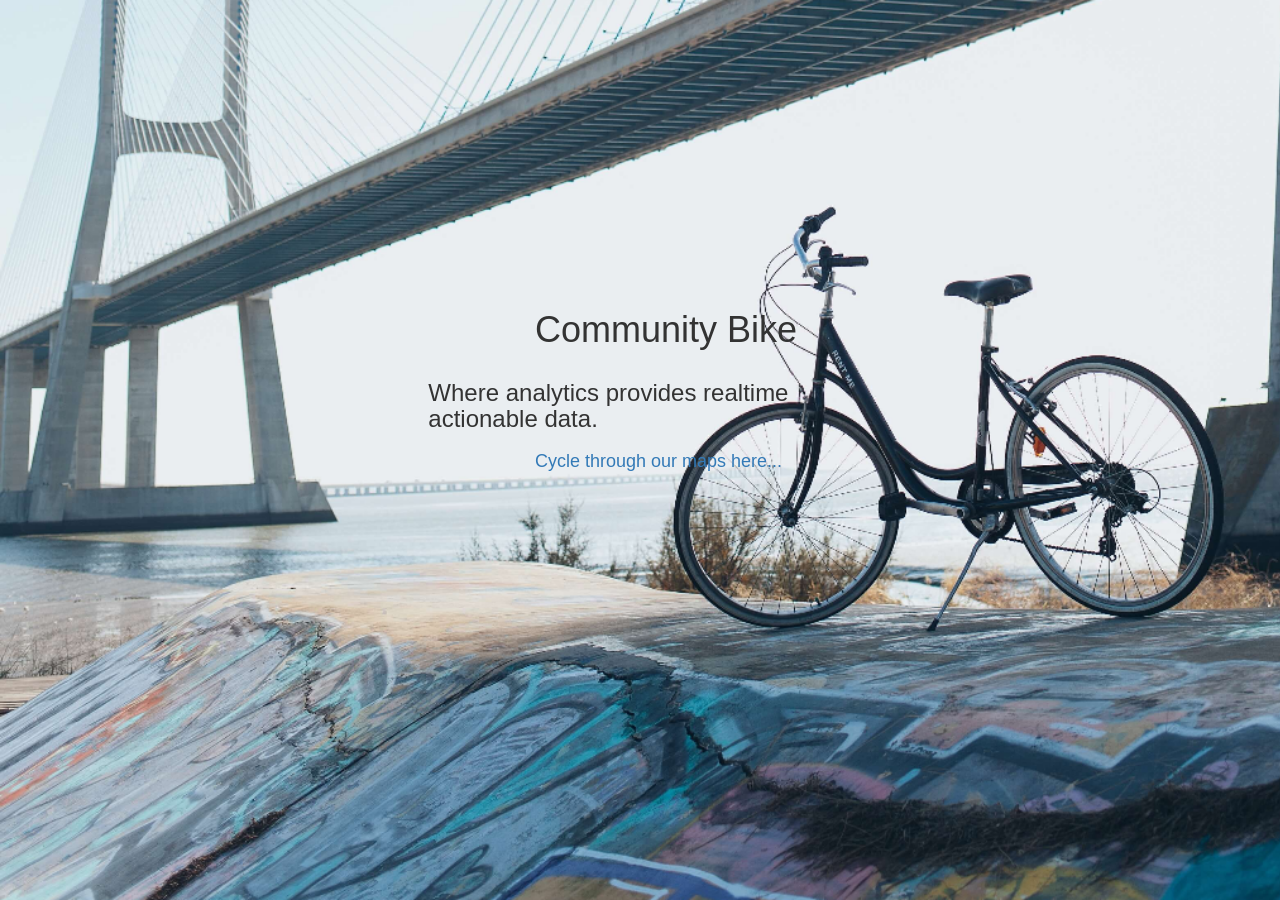
<file: client/index.html>
<!DOCTYPE html>
<html lang="en">

<head>
    <meta charset="UTF-8">
    <meta name="viewport" content="width=device-width, initial-scale=1.0">
    <meta http-equiv="X-UA-Compatible" content="ie=edge">
    <title>Commmunity Bike Homepage</title>

    <link rel="stylesheet" href="https://maxcdn.bootstrapcdn.com/bootstrap/3.3.7/css/bootstrap.min.css" type="text/css" />
    <link rel="stylesheet" href="assets/css/style.css" type="text/css" />

</head>

<body>
    <div class="container-fluid">
        <div class="container bike_image">
            <div class="row col-md-12 headline">
                <h1 class="col-md-offset-3 col-md-4 title">Community Bike</h1>
                <h3 class="col-md-offset-2 col-md-4 title_message">Where analytics provides realtime </br> actionable data.</h3>
                <h4><a class="col-md-offset-3 col-md-3 no_dec title_link" href="maps.html">Cycle through our maps here...</a></h4>
            </div>
        </div>
    </div>
</body>

</html>
</file>
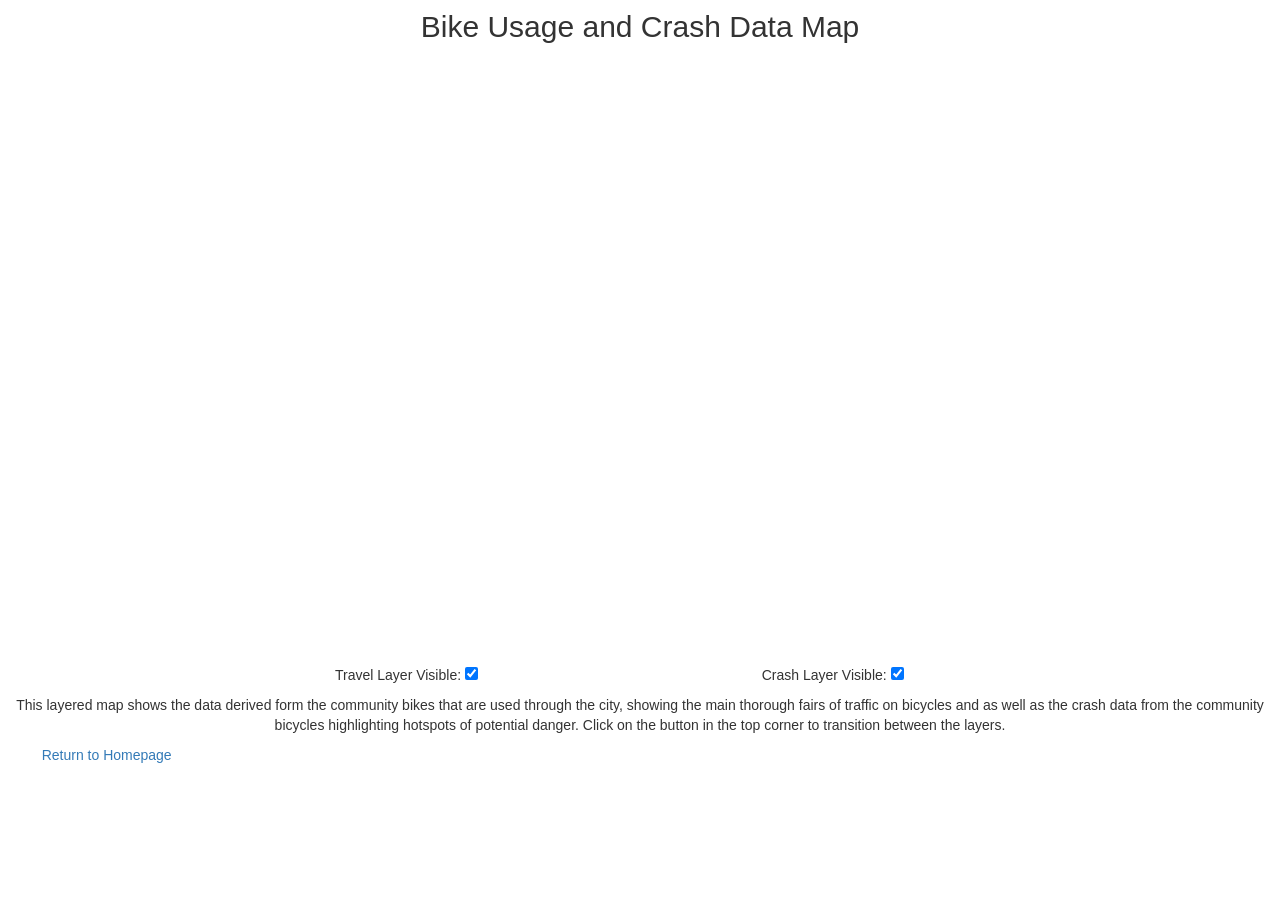
<file: client/maps.html>
<!DOCTYPE html>
<html>

<head>
    <title>Community Bike Maps</title>

    <meta charset="utf-8" />
    <meta http-equiv="x-ua-compatible" content="IE=Edge" />
    <meta name="viewport" content="width=device-width, initial-scale=1, shrink-to-fit=no" />
    <meta name="description" content="This sample shows how to create a heat map that uses clustering on the data source to improve performance for large data sets. " />
    <meta name="keywords" content="map, gis, API, SDK, heatmap, heat map, heatmaps, heat maps, density, layer, thermatic, clustering, superclusterer" />
    <meta name="author" content="Microsoft Azure Maps" />

    <!-- Add references to the Azure Maps Map control JavaScript and CSS files. -->
    <link rel="stylesheet" href="https://atlas.microsoft.com/sdk/javascript/mapcontrol/2/atlas.min.css" type="text/css" />
    <link rel="stylesheet" href="https://maxcdn.bootstrapcdn.com/bootstrap/3.3.7/css/bootstrap.min.css" type="text/css" />
    <link rel="stylesheet" href="assets/css/style.css" type="text/css" />

    <script src="https://atlas.microsoft.com/sdk/javascript/mapcontrol/2/atlas.min.js"></script>

    <script type='text/javascript'>
        var map, travel_datasource, crash_datasource;
        var travelLayer, crashLayer;

        function GetMap() {
            //Initialize a map instance.
            map = new atlas.Map('myMap', {
                center: [-1.0813, 51.2690],
                zoom: 13,
                style: 'grayscale_dark',
                //Add your Azure Maps subscription key to the map SDK. Get an Azure Maps key at https://azure.com/maps
                authOptions: {
                    authType: 'subscriptionKey',
                    subscriptionKey: 'quIKonFyQ4RbSFz0J6J316_6IMLXtgcRercYd6QWMuI'
                }
            });
            //Wait until the map resources are ready.
            map.events.add('ready', function() {
               //Create a data source and add it to the map.
                travel_datasource = new atlas.source.DataSource(null, {
                    //Tell the data source to cluster point data.
                    cluster: true,
                    //The radius in pixels to cluster points together.
                    clusterRadius: 15
                });
                map.sources.add(travel_datasource);

                //Create a heatmap and add it to the map.
                travelLayer = new atlas.layer.HeatMapLayer(travel_datasource, null, {
                    //Set the weight to the point_count property of the data points.
                    weight: ['get', 'point_count'],
                    //Optionally adjust the radius of each heat point.
                    radius: 20
                });

                map.layers.add(travelLayer, 'labels');
                //Load a data set of points, in this case earthquake data from the USGS.
                travel_datasource.importDataFromUrl("https://bikelocation.azurewebsites.net/api/locationgeojson");

                crash_datasource = new atlas.source.DataSource(null, {
                    //Tell the data source to cluster point data.
                    cluster: true,
                    //The radius in pixels to cluster points together.
                    clusterRadius: 15
                });
                map.sources.add(crash_datasource);
                //Create a heatmap and add it to the map.
                crashLayer = new atlas.layer.HeatMapLayer(crash_datasource, null, {
                    //Set the weight to the point_count property of the data points.
                    weight: ['get', 'point_count'],
                    //Optionally adjust the radius of each heat point.
                    radius: 20,
                    color: [
                        'interpolate', ['linear'],
                        ['heatmap-density'],
                        0, 'transparent',
                        0.01, 'purple',
                        0.5, '#fb00fb',
                        1, '#00c3ff'
                    ]
                });

                map.layers.add(crashLayer, 'labels');
                //Load a data set of points, in this case earthquake data from the USGS.
                crash_datasource.importDataFromUrl("https://bikelocation.azurewebsites.net/api/crashgeojson");

                alert_datasource = new atlas.source.DataSource(null, {
                    //Tell the data source to cluster point data.
                    cluster: false
                });
                map.sources.add(alert_datasource);
                //Create a heatmap and add it to the map.
                alertLayer = new atlas.layer.SymbolLayer(alert_datasource, null, {
                    iconOptions: {
                        image: 'pin-red',
                        allowOverlap: true
                    }});

                map.layers.add(alertLayer, 'labels');
                //Load a data set of points, in this case earthquake data from the USGS.
                alert_datasource.importDataFromUrl("https://bikelocation.azurewebsites.net/api/crashalerts");
            });
            getCrashInputOptions();
        }

        function updateTravelLayer() {
            var options = getTravelInputOptions();
            travelLayer.setOptions(options);
        }

        function updateCrashLayer() {
            var options = getCrashInputOptions();
            crashLayer.setOptions(options);
        }

        function getTravelInputOptions() {
            return {
                visible: getPropertyValue('visible', document.getElementById('VisibleTravel').checked)
            };
        }

        function getCrashInputOptions() {
            return {
                visible: getPropertyValue('visible', document.getElementById('VisibleCrash').checked)
            };
        }

        function getPropertyValue(propertyName, value) {
            return value;
        }
    </script>
</head>

<body onload="GetMap()">
    <div class="header">
        <h2>Bike Usage and Crash Data Map</h2>
    </div>

    <div>
        <div id="myMap" class="map_margin" style="position:relative;width:100%;min-width:290px;height:600px;"></div>
    </div>

    <div class="row">
        <div class="row">
            <div class="col-md-offset-3 col-md-3" title="Specifies if the layer is visible or not.">
                <p>Travel Layer Visible:
                    <input id="VisibleTravel" type="checkbox" onclick="updateTravelLayer()" checked="checked" />
                </p>
            </div>
            <div class="col-md-offset-1 col-md-3 " title="Specifies if the layer is visible or not.">
                <p>Crash Layer Visible:
                    <input id="VisibleCrash" type="checkbox" onclick="updateCrashLayer()" checked="checked" />
                </p>
            </div>
        </div>
        <div class="row map_info">
            <p class="col-md-12">
                This layered map shows the data derived form the community bikes that are used through the city, showing the main thorough fairs of traffic on bicycles and as well as the crash data from the community bicycles highlighting hotspots of potential danger.
                Click on the button in the top corner to transition between the layers.
            </p>
            <div class="row no_margin">
                <a class="no_dec col-md-2" href="index.html">Return to Homepage</a>
            </div>
        </div>
</body>

</html>
</file>
<file: client/assets/css/style.css>
html,
body {
    margin: 0;
    padding: 0;
}

.container-fluid {
    padding: 0;
    margin: 0;
}

.row {
    margin-left: 0;
    margin-right: 0;
    padding: 0;
}

.no-dec {
    text-decoration: none;
}

/*-----------------------------Index Page ----*/

.container {
    display: flex;
}

.bike_image {
    background: url("/client/assets/images/bicycleimage.jpg");
    background-repeat: no-repeat;
    background-size: cover;
    width: 100vw;
    height: 100vh;
    transition: all .5s ease-in-out;
    -moz-transition: all .5s ease-in-out;
    -webkit-transition: all .5s ease-in-out;
}

.headline {
    display: inline-grid;
    background-color: transparent;
    position: absolute;
    top: 300px;
    left: 150px;
}

/*------------------------------Maps Page-------*/

.header {
    display: flex;
    justify-content: center;
    margin-top: -10px;
    margin-bottom: 5px;
    font-size: 25px;
    line-height: inherit;
    color: #333;
}

.map_margin {
    margin-bottom: 5px;
}

.map_info {
    text-align: center;
}

/*-------------------------------------------Media Queries------------*/

@media(min-width: 320px) and (max-width: 439px) {
    .bike_image {
        background-position-x: -530px;
    }
    .headline {
        top: 175px;
        left: -7px;
    }
    .title {
        font-size: 20px;
    }
    .title_message {
        font-size: 14px;
    }
    .title_link {
        font-size: 12px;
    }
}

@media(min-width: 440px) and (max-width: 589px) {
    .bike_image {
        background-position-x: -475px;
    }
    .headline {
        top: 190px;
        left: 0px;
    }
    .title {
        font-size: 30px;
    }
    .title_message {
        font-size: 16px;
    }
    .title_link {
        font-size: 14px;
    }
}

@media(min-width: 590px) and (max-width: 710px) {
    .bike_image {
        background-position-x: center;
    }
    .headline {
        top: 190px;
        left: 40px;
    }
    .title {
        font-size: 25px;
    }
    .title_message {
        font-size: 16px;
    }
    .title_link {
        font-size: 14px;
    }
}

@media(min-width: 711px) and (max-width: 779px) {
    .bike_image {
        background-position-x: center;
    }
    .headline {
        top: 210px;
        left: 70px;
    }
    .title {
        font-size: 25px;
    }
    .title_message {
        font-size: 16px;
    }
    .title_link {
        font-size: 14px;
    }
}

@media(min-width: 780px) and (max-width: 900px) {
    .bike_image {
        background-position-x: center;
    }
    .headline {
        top: 170px;
        left: 120px;
    }
    .title {
        font-size: 25px;
    }
    .title_message {
        font-size: 18px;
    }
    .title_link {
        font-size: 16px;
    }
}

@media(min-width: 901px) and (max-width: 990px) {
    .bike_image {
        background-position-x: center;
    }
    .headline {
        top: 170px;
        left: 170px;
    }
    .title {
        font-size: 25px;
    }
    .title_message {
        font-size: 18px;
    }
    .title_link {
        font-size: 16px;
    }
}

@media(min-width: 991px) and (max-width: 1200px) {
    .headline {
        top: 220px;
        left: 160px;
    }
     .title {
        font-size: 25px;
    }
    .title_message {
        font-size: 18px;
    }
    .title_link {
        font-size: 16px;
    }
}

@media(min-width: 1201px) and (max-width: 1469px) {
    .headline {
        top: 290px;
        left: 200px;
    }
     .title {
        font-size: 36px;
    }
    .title_message {
        font-size: 24px;
    }
    .title_link {
        font-size: 18px;
    }
}

@media(min-width: 1470px) and (max-width: 1899px) {
    .headline {
        top: 225px;
        left: 50px;
    }
     .title {
        font-size: 40px;
    }
    .title_message {
        font-size: 30px;
    }
    .title_link {
        font-size: 22px;
    }
}

@media(min-width: 1900px) and (max-width: 2099px) {
    .headline {
        top: 300px;
        left: 50px;
    }
     .title {
        font-size: 40px;
    }
    .title_message {
        font-size: 30px;
    }
    .title_link {
        font-size: 22px;
    }
}

@media(min-width: 2100px) and (max-width: 2800px) {
    .headline {
        top: 400px;
        left: 150px;
    }
     .title {
        font-size: 50px;
    }
    .title_message {
        font-size: 35px;
    }
    .title_link {
        font-size: 26px;
    }
}
</file>
